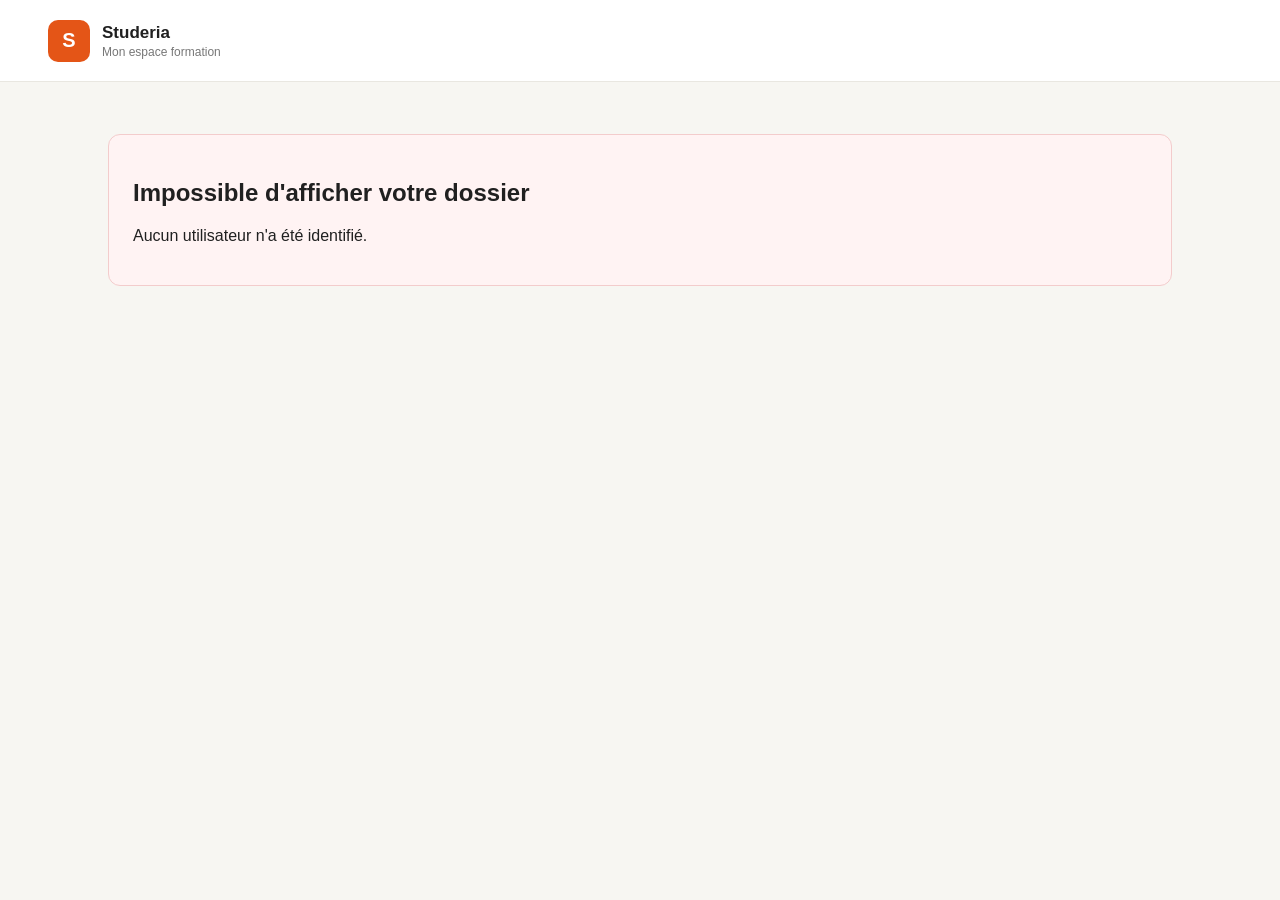
<file: mondossier/index.html>
<!DOCTYPE html>
<html lang="fr">
<head>
  <meta charset="UTF-8">
  <meta name="viewport" content="width=device-width, initial-scale=1.0">

  <title>Mon dossier de formation</title>

  <link rel="stylesheet" href="/mondossier/dashboard.css">
</head>

<body>

  <header class="topbar">
    <div class="brand">
      <div class="logo">S</div>

      <div>
        <div class="brand-name">Studeria</div>
        <div class="brand-subtitle">Mon espace formation</div>
      </div>
    </div>

    <div class="user-email" id="headerEmail"></div>
  </header>


  <main class="container">

    <!-- Chargement -->
    <div id="loading" class="loading">
      Chargement de votre dossier...
    </div>


    <!-- Erreur -->
    <div id="errorBox" class="error-box hidden">
      <h2>Impossible d'afficher votre dossier</h2>
      <p id="errorMessage"></p>
    </div>


    <!-- Dashboard -->
    <div id="dashboard" class="hidden">

      <!-- Bonjour -->
      <section class="welcome">
        <div>
          <p class="eyebrow">MON ESPACE</p>

          <h1>
            Bonjour <span id="prenom"></span> 👋
          </h1>

          <p class="welcome-text">
            Retrouvez ici les informations essentielles concernant votre formation et votre accompagnement.
          </p>
        </div>

        <div class="status-badge" id="statutFormation">
          Formation
        </div>
      </section>


      <!-- Formation -->
      <section class="card main-card">

        <div class="card-header">
          <div>
            <p class="section-label">MA FORMATION</p>
            <h2 id="programme">Formation</h2>
          </div>

          <div class="progress-number">
            <span id="progressNumber">0</span>%
          </div>
        </div>


        <div class="progress-bar">
          <div
            id="progressBar"
            class="progress-fill"
            style="width: 0%">
          </div>
        </div>

        <p class="progress-caption">
          Progression de votre parcours
        </p>


        <div class="info-grid">

          <div class="info-item" id="coachBlock">
            <span class="info-label">Coach référent</span>
            <strong id="coach">—</strong>
          </div>

          <div class="info-item" id="typeSuiviBlock">
            <span class="info-label">Type de suivi</span>
            <strong id="typeSuivi">—</strong>
          </div>

          <div class="info-item" id="dateDebutBlock">
            <span class="info-label">Début de formation</span>
            <strong id="dateDebut">—</strong>
          </div>

          <div class="info-item" id="numeroDossierBlock">
            <span class="info-label">N° de dossier</span>
            <strong id="numeroDossier">—</strong>
          </div>

        </div>
      </section>


      <!-- Deux colonnes -->
      <div class="columns">

        <!-- RDV -->
        <section class="card">

          <p class="section-label">
            MON ACCOMPAGNEMENT
          </p>

          <h2>Prochain rendez-vous</h2>

          <div id="rdvDisponible" class="rdv-box">

            <div class="calendar-icon">
              📅
            </div>

            <div>
              <div
                id="prochainRdv"
                class="rdv-date">
                —
              </div>

              <div
                id="coachRdv"
                class="rdv-coach">
              </div>
            </div>

          </div>

          <div
            id="aucunRdv"
            class="empty-message hidden">
            Aucun rendez-vous programmé pour le moment.
          </div>

        </section>


        <!-- Dossier -->
        <section class="card">

          <p class="section-label">
            MON DOSSIER
          </p>

          <h2>Suivi administratif</h2>

          <div class="status-list">

            <div
              class="status-row"
              id="dossierRow">

              <span>
                Statut du dossier
              </span>

              <span
                class="mini-badge"
                id="statutDossier">
                —
              </span>

            </div>


            <div
              class="status-row"
              id="contratRow">

              <span>
                Contrat
              </span>

              <span
                class="mini-badge"
                id="contractStatus">
                —
              </span>

            </div>


            <div
              class="status-row"
              id="adbRow">

              <span>
                Dossier administratif
              </span>

              <span
                class="mini-badge"
                id="adbStatus">
                —
              </span>

            </div>

          </div>

        </section>

      </div>


      <!-- Accès -->
      <section
        class="card"
        id="accessCard">

        <p class="section-label">
          MES ACCÈS
        </p>

        <h2>Documents et plateforme</h2>

        <div class="actions">

          <a
            id="softrLink"
            class="action-button primary hidden"
            target="_blank"
            rel="noopener noreferrer">

            Accéder à ma plateforme
          </a>


          <a
            id="pandadocLink"
            class="action-button secondary hidden"
            target="_blank"
            rel="noopener noreferrer">

            Voir mon contrat
          </a>

        </div>


        <p
          id="noAccess"
          class="empty-message hidden">

          Aucun accès ou document disponible pour le moment.

        </p>

      </section>


      <!-- Contact -->
      <section class="contact-card">

        <div>
          <strong>Une question sur votre parcours ?</strong>

          <p>
            Votre équipe Studeria reste disponible pour vous accompagner.
          </p>
        </div>

        <a
          id="contactLink"
          class="contact-button">
          Nous contacter
        </a>

      </section>

    </div>

  </main>


  <script src="/mondossier.js"></script>

</body>
</html>
</file>
<file: mondossier/dashboard.css>
* {
  box-sizing: border-box;
}

body {
  margin: 0;
  font-family:
    Inter,
    -apple-system,
    BlinkMacSystemFont,
    "Segoe UI",
    sans-serif;

  background: #f7f6f2;
  color: #202020;
}


/* HEADER */

.topbar {
  height: 82px;
  background: #ffffff;
  border-bottom: 1px solid #e9e7e1;

  display: flex;
  align-items: center;
  justify-content: space-between;

  padding: 0 48px;
}

.brand {
  display: flex;
  align-items: center;
  gap: 12px;
}

.logo {
  width: 42px;
  height: 42px;

  border-radius: 10px;

  background: #e45517;
  color: white;

  display: flex;
  align-items: center;
  justify-content: center;

  font-weight: 700;
  font-size: 20px;
}

.brand-name {
  font-weight: 700;
  font-size: 17px;
}

.brand-subtitle {
  font-size: 12px;
  color: #777;
  margin-top: 2px;
}

.user-email {
  font-size: 13px;
  color: #777;
}


/* PAGE */

.container {
  max-width: 1120px;
  margin: 0 auto;
  padding: 52px 28px 80px;
}


/* WELCOME */

.welcome {
  display: flex;
  justify-content: space-between;
  align-items: flex-start;

  margin-bottom: 32px;
}

.eyebrow,
.section-label {
  margin: 0 0 7px;

  font-size: 11px;
  letter-spacing: 1.4px;

  color: #999;
  font-weight: 700;
}

.welcome h1 {
  margin: 0;

  font-family: Georgia, serif;
  font-size: 38px;
  font-weight: 500;
}

.welcome-text {
  color: #666;
  margin-top: 12px;
  max-width: 640px;
  line-height: 1.6;
}

.status-badge {
  background: #eaf5ed;
  color: #28733d;

  padding: 9px 15px;
  border-radius: 30px;

  font-size: 13px;
  font-weight: 600;
}


/* CARDS */

.card {
  background: #ffffff;

  border: 1px solid #ebe8e2;
  border-radius: 16px;

  padding: 28px;

  box-shadow:
    0 2px 10px rgba(0, 0, 0, 0.025);
}

.main-card {
  margin-bottom: 22px;
}

.card h2 {
  margin: 0;

  font-family: Georgia, serif;
  font-weight: 500;

  font-size: 24px;
}

.card-header {
  display: flex;
  justify-content: space-between;
  align-items: flex-start;
}

.progress-number {
  font-size: 34px;
  font-weight: 700;

  color: #e45517;
}


/* PROGRESS */

.progress-bar {
  width: 100%;
  height: 9px;

  background: #eeeae4;

  border-radius: 30px;

  margin-top: 26px;

  overflow: hidden;
}

.progress-fill {
  height: 100%;

  background: #e45517;

  border-radius: 30px;

  transition: width 0.5s ease;
}

.progress-caption {
  color: #888;
  font-size: 12px;

  margin: 8px 0 25px;
}


/* INFORMATIONS */

.info-grid {
  display: grid;
  grid-template-columns:
    repeat(4, 1fr);

  gap: 16px;

  border-top: 1px solid #eeeae4;

  padding-top: 22px;
}

.info-item {
  display: flex;
  flex-direction: column;

  gap: 6px;
}

.info-label {
  font-size: 12px;
  color: #888;
}

.info-item strong {
  font-size: 14px;
}


/* COLUMNS */

.columns {
  display: grid;

  grid-template-columns:
    1fr 1fr;

  gap: 22px;

  margin-bottom: 22px;
}


/* RDV */

.rdv-box {
  margin-top: 22px;

  padding: 20px;

  background: #faf8f4;

  border-radius: 12px;

  display: flex;
  align-items: center;

  gap: 16px;
}

.calendar-icon {
  font-size: 26px;
}

.rdv-date {
  font-size: 17px;
  font-weight: 700;
}

.rdv-coach {
  margin-top: 4px;

  color: #777;

  font-size: 13px;
}


/* STATUS */

.status-list {
  margin-top: 16px;
}

.status-row {
  display: flex;
  justify-content: space-between;
  align-items: center;

  padding: 14px 0;

  border-bottom: 1px solid #eeeae4;

  font-size: 14px;
}

.status-row:last-child {
  border-bottom: 0;
}

.mini-badge {
  background: #f1efe9;

  border-radius: 20px;

  padding: 6px 10px;

  font-size: 12px;
  font-weight: 600;
}


/* ACTIONS */

.actions {
  display: flex;
  gap: 12px;

  margin-top: 20px;
}

.action-button,
.contact-button {
  text-decoration: none;

  padding: 11px 18px;

  border-radius: 8px;

  font-weight: 600;
  font-size: 14px;

  cursor: pointer;
}

.action-button.primary {
  background: #e45517;
  color: white;
}

.action-button.secondary {
  background: #f3f0eb;
  color: #333;
}


/* CONTACT */

.contact-card {
  margin-top: 22px;

  background: #262626;
  color: white;

  padding: 25px 28px;

  border-radius: 16px;

  display: flex;
  justify-content: space-between;
  align-items: center;
}

.contact-card p {
  color: #c5c5c5;

  margin: 6px 0 0;

  font-size: 13px;
}

.contact-button {
  background: white;
  color: #202020;
}


/* MESSAGES */

.loading {
  text-align: center;

  padding: 70px;

  color: #777;
}

.error-box {
  background: #fff3f3;

  border: 1px solid #f3cccc;

  border-radius: 12px;

  padding: 24px;
}

.empty-message {
  color: #888;

  font-size: 14px;

  margin-top: 20px;
}

.hidden {
  display: none !important;
}


/* RESPONSIVE */

@media (max-width: 800px) {

  .topbar {
    padding: 0 20px;
  }

  .user-email {
    display: none;
  }

  .container {
    padding: 32px 18px;
  }

  .welcome {
    flex-direction: column;
    gap: 18px;
  }

  .welcome h1 {
    font-size: 31px;
  }

  .columns {
    grid-template-columns: 1fr;
  }

  .info-grid {
    grid-template-columns: 1fr 1fr;
  }

  .contact-card {
    flex-direction: column;
    align-items: flex-start;

    gap: 20px;
  }
}
</file>
